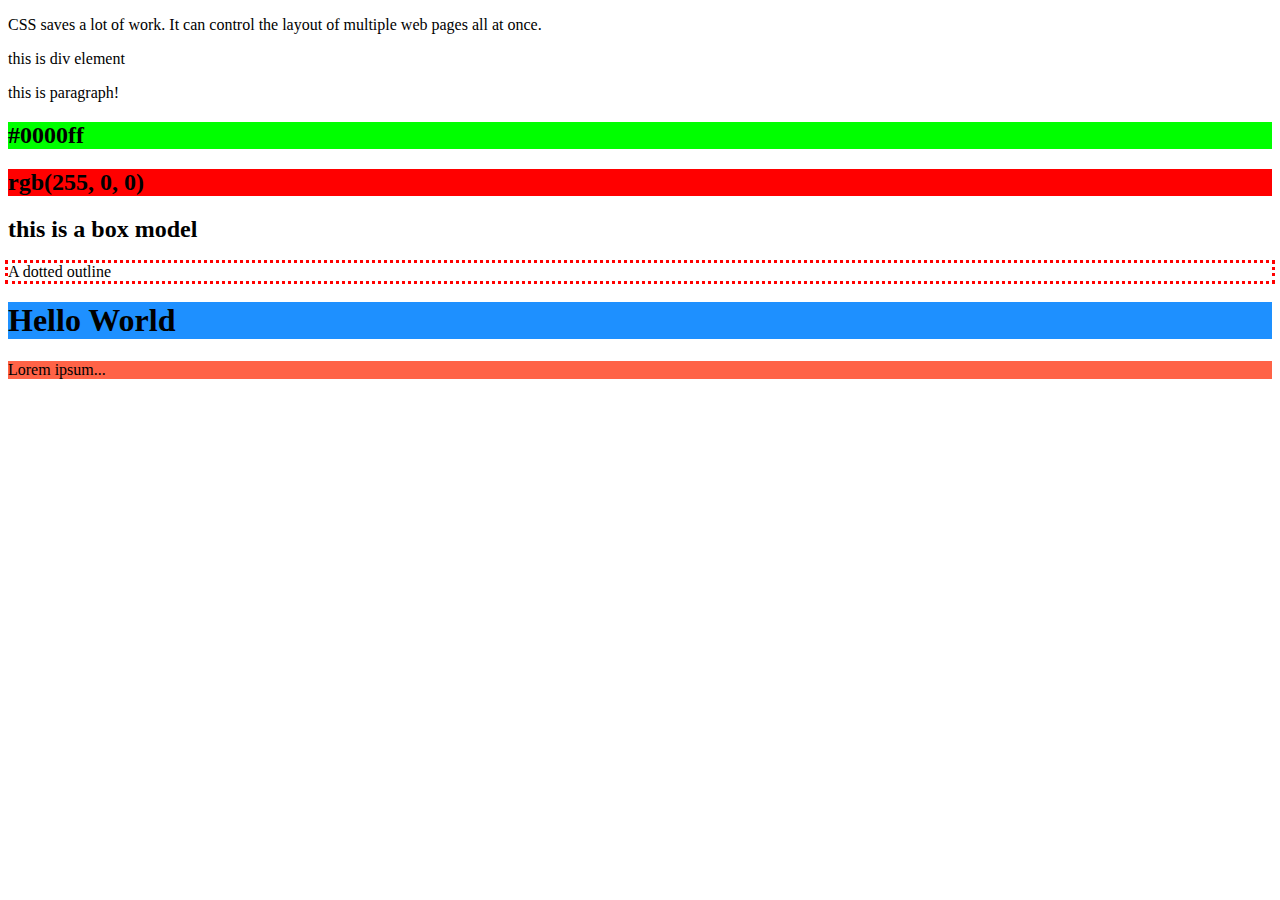
<file: css/index.html>
<!DOCTYPE html>
<html>
<head>

<meta charset="UTF-8">
<title>Insert title here</title>


<link rel="stylesheet" href="Style.css">
</head>

<body>

<p>CSS saves a lot of work. It can control the layout of multiple web pages all at once.</p>
 <div class="para">
 
   this is div element
 </div>
<p>this is paragraph!</p>
<!-- HEXA DECIMAL -->
<h2 style="background-color:#00ff00;">#0000ff</h2>
<!-- RGB -->
<h2 style="background-color:rgb(255, 0, 0);">rgb(255, 0, 0)</h2>
<h2> this is a box model</h2>
<p class="dotted">A dotted outline</p>
<h1 style="background-color:DodgerBlue;">Hello World</h1>
<p style="background-color:Tomato;">Lorem ipsum...</p>
</body>
</html>
</file>
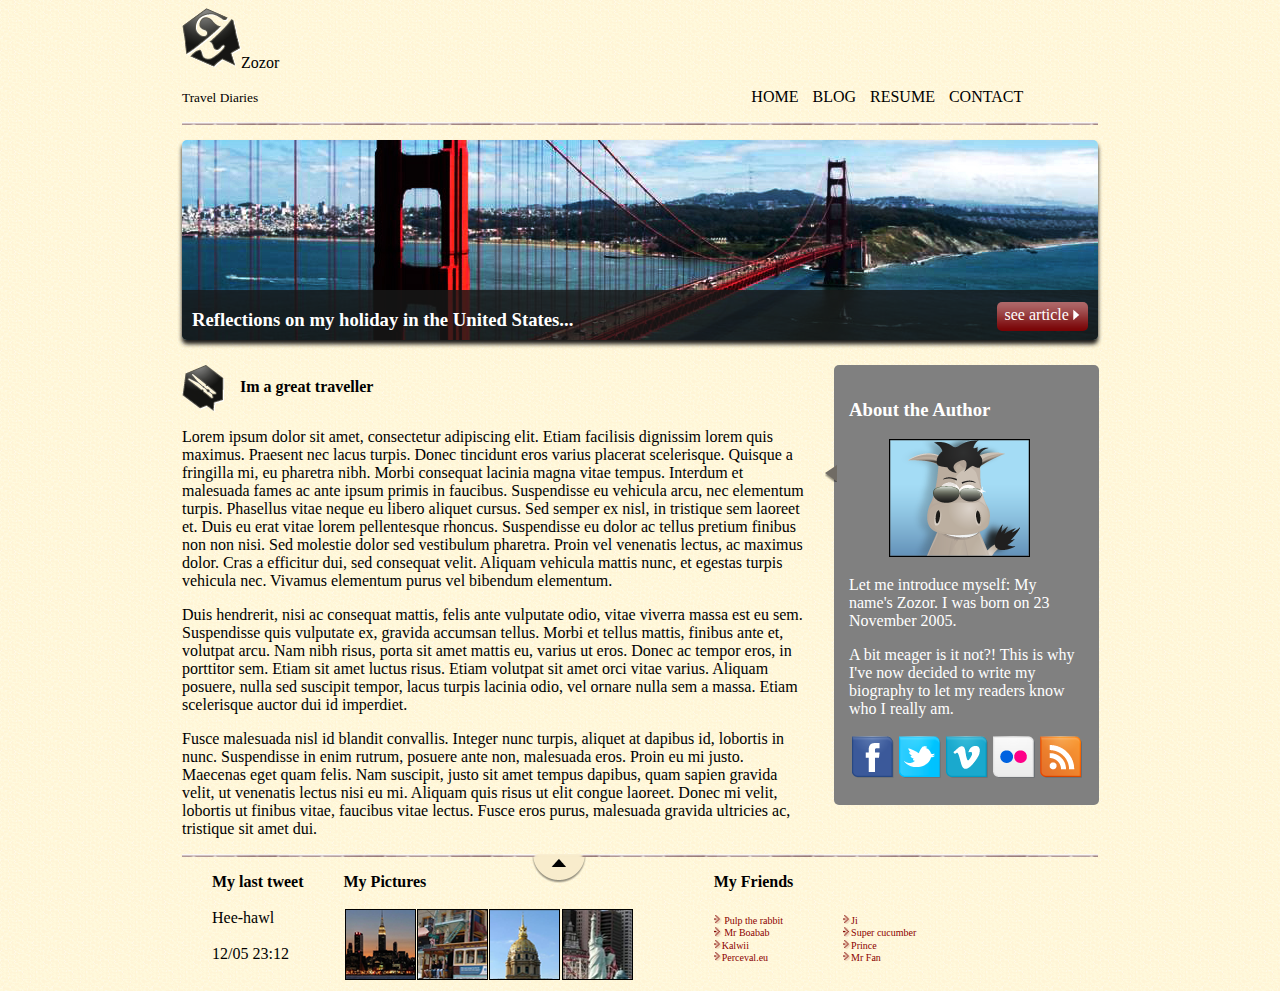
<file: NewFile.html>
<!DOCTYPE html>
<html>
	<head>
		<meta charset="UTF-8">
		<title>Insert title here</title>
		<link rel="stylesheet" href="NewFile.css">
	</head>
	<body>
		<div id="main-class">
			<header>
				<div id="main-tittle">
					<span> <img id="logo" src="images/zozor_logo.png"
						alt="Zozor logo">Zozor
					</span>
					<p>
						<small>Travel Diaries</small>
					<p>
				</div>
				<nav>
					<ul>
						<li><a>home</a></li>
						<li><a>blog</a></li>
						<li><a>resume</a></li>
						<li><a>contact</a></li>
					</ul>
				</nav>
				<div class="container-table"></div>
			</header>
			<div></div>
			<div id="img-travel">
				<div class="bottom-right">
					<h3>Reflections on my holiday in the United States...</h3>
					<a href="#" class="arrow-img"> see article <img
						src="images/small_arrow.png" alt="zozor"></a>
				</div>
			</div>
			<div class="outer-wrapper">
				<div class="article-part">
					<span><img class="icon" src="pin.png" alt="Clothe Pin"><b>Im
							a great traveller</b></span>
					<p>Lorem ipsum dolor sit amet, consectetur adipiscing elit.
						Etiam facilisis dignissim lorem quis maximus. Praesent nec lacus
						turpis. Donec tincidunt eros varius placerat scelerisque. Quisque a
						fringilla mi, eu pharetra nibh. Morbi consequat lacinia magna vitae
						tempus. Interdum et malesuada fames ac ante ipsum primis in
						faucibus. Suspendisse eu vehicula arcu, nec elementum turpis.
						Phasellus vitae neque eu libero aliquet cursus. Sed semper ex nisl,
						in tristique sem laoreet et. Duis eu erat vitae lorem pellentesque
						rhoncus. Suspendisse eu dolor ac tellus pretium finibus non non
						nisi. Sed molestie dolor sed vestibulum pharetra. Proin vel
						venenatis lectus, ac maximus dolor. Cras a efficitur dui, sed
						consequat velit. Aliquam vehicula mattis nunc, et egestas turpis
						vehicula nec. Vivamus elementum purus vel bibendum elementum.</p>
					<p>Duis hendrerit, nisi ac consequat mattis, felis ante
						vulputate odio, vitae viverra massa est eu sem. Suspendisse quis
						vulputate ex, gravida accumsan tellus. Morbi et tellus mattis,
						finibus ante et, volutpat arcu. Nam nibh risus, porta sit amet
						mattis eu, varius ut eros. Donec ac tempor eros, in porttitor sem.
						Etiam sit amet luctus risus. Etiam volutpat sit amet orci vitae
						varius. Aliquam posuere, nulla sed suscipit tempor, lacus turpis
						lacinia odio, vel ornare nulla sem a massa. Etiam scelerisque
						auctor dui id imperdiet.</p>
					<p>Fusce malesuada nisl id blandit convallis. Integer nunc
						turpis, aliquet at dapibus id, lobortis in nunc. Suspendisse in
						enim rutrum, posuere ante non, malesuada eros. Proin eu mi justo.
						Maecenas eget quam felis. Nam suscipit, justo sit amet tempus
						dapibus, quam sapien gravida velit, ut venenatis lectus nisi eu mi.
						Aliquam quis risus ut elit congue laoreet. Donec mi velit, lobortis
						ut finibus vitae, faucibus vitae lectus. Fusce eros purus,
						malesuada gravida ultricies ac, tristique sit amet dui.</p>
				</div>
				<a href="" class="outer-banner"><img src="arrow.png" alt="arrow"></a>
				<div class="author">
					<h3>About the Author</h3>
					<a href="#" class="zozor-img"> <img src="zozor.png" alt="donkey"></a>
					<p>Let me introduce myself: My name's Zozor. I was born on 23
						November 2005.</p>
					<p>A bit meager is it not?! This is why I've now decided to
						write my biography to let my readers know who I really am.</p>
					<div class="row">
						<a href="#" class="column"><img src="facebook.png"
							alt="Facebook"></a> <a href="#" class="column"><img
							src="twitter.png" alt="Facebook"></a> <a href="#" class="column"><img
							src="vimeo.png" alt="Facebook"></a> <a href="#" class="column"><img
							src="flickr.png" alt="Facebook"></a> <a href="#" class="column"><img
							src="rss.png" alt="Facebook"></a>
					</div>
				</div>
			</div>
			<div class="top-arrow1">
				<div class="bottom-arrow">
					<img src="top.png" alt="top">
				</div>
			</div>
			<footer>
				<div class="last-tweet">
					<span><strong>My last tweet</strong><br> <br>
						Hee-hawl<br> <br> 12/05 23:12</span>
					<div class="my-pictures">
						<span><Strong>My Pictures</Strong> </span> <br> <br>
						<div class="row" style="margin-right: 1px">
							<a href="#" class="row-img"><img src="pic1.jpg" alt="Facebook"></a>
							<a href="#" class="row-img"><img src="pic2.jpg" alt="Facebook"></a>
							<a href="#" class="row-img"><img src="pic3.jpg" alt="Facebook"></a>
							<a href="#" class="row-img"><img src="pic4.jpg" alt="Facebook"></a>
						</div>
					</div>
					<div class="my-friend">
						<span><Strong>My Friends</Strong> </span><br> <br>
						<div class="external_link">
							<div class="external_link2">
								<img src="external_link.png" alt="zozor" width="8px;"><span>
									Pulp the rabbit</span><br> <img src="external_link.png"
									alt="zozor" width="8px;"><span> Mr Boabab</span><br>
								<img src="external_link.png" alt="zozor" width="8px;"><span>Kalwii</span><br>
								<img src="external_link.png" alt="zozor" width="8px;"><span>Perceval.eu</span><br>
							</div>
							<div class="external_link2">
								<div class="manage-list">
									<img src="external_link.png" alt="zozor" width="8px;"><span>Ji</span><br>
									<img src="external_link.png" alt="zozor" width="8px;"><span>Super
										cucumber</span><br> <img src="external_link.png" alt="zozor"
										width="8px;"><span>Prince</span><br> <img
										src="external_link.png" alt="zozor" width="8px;"><span>Mr
										Fan</span><br>
								</div>
							</div>
						</div>
					</div>
				</div>
			</footer>
		</div>
</body>
</html>
</file>
<file: css/Style.css>
/*id
/*#para{
	
	text-align: center;
  background-color: red;
}
#div1{
  text-align: center;
  background-color: aqua;
}*/


/*class
.para{
background-color: aqua;	
}
*/
/* element
p{
	
	 background-color: aqua;
}
div{
	background-color: red;
	
	
}*/

/* grouping selector
p,div{
	background-color: red;
}*/
/*Position property
h2{
	background-color :blue;
	padding :30px;
	border : 5px solid red;
	margin : 50px
}*/
p.dotted {outline-style: dotted;
           outline-color:red;
           }
</file>
<file: NewFile.css>
body {
	background-image: url("yellow_background.png");
}

#main-class {
	margin: auto;
	width: 916px;
}

h1, footer h1, nav a {
	text-transform: uppercase;
}

#img-travel {
	background-image: url("sanfrancisco.jpg");
	background-repeat: no-repeat;
	border-radius: 5px;
	box-shadow: 0px 4px 4px #1c1a19;
	height: 200px;
	margin-bottom: 25px;
	margin-top: 15px;
	position: relative;
}

.bottom-right {
	background-color: rgba(24, 24, 24, 0.8);
	border-radius: 0px 0px 5px 5px;
	bottom: 0;
	color: white;
	height: 50px;
	padding-left: 10px;
	position: absolute;
	width: 98.9%;
}

.arrow-img {
	background-image: url("red_background.png");
	border-radius: 5px;
	bottom: 9px;
	color: white;
	display: inline-block;
	height: 25px;
	padding: 4px 8px 0px 8px;
	position: absolute;
	right: 10px;
	text-decoration: none;
}

.article img {
	border: 0;
	margin-left: 6px;
	vertical-align: middle;
}

#main-tittle {
	display: inline-block;
}

nav {
	display: inline-block;
	text-align: right;
	width: 740px;
}

nav ul {
	list-style-type: none;
}

nav li {
	display: inline-block;
	margin-left: 10px;
}

.icon {
	margin-right: 15px;
	vertical-align: middle;
}

.outer-wrapper {
	display: inline-flex;
}

.outer-banner {
	color: grey;
	left: 2.5px;
	position: relative;
	top: 100px;
}

.article-part {
	margin-right: 15px;
	width: 625px;
}

.author {
	background-color: grey;
	border-radius: 5px;
	color: white;
	height: 410px;
	padding: 15px;
	width: 235px;
}

.zozor-img {
	background: black;
	border: 1px solid black;
	display: inline-block;
	height: 116px;
	margin-left: 40px;
	width: 139px;
}

.column {
	float: left;
	margin-left: 1px;
	padding: 2px;
}

.row {
	clear: both;
	content: "";
	display: inline-block;
	display: table;
}

footer h1 {
	font-size: 1em;
	margin-top: 4px;
}

.last-tweet {
	display: flex;
	margin-left: 30px;
	margin-top: 20px;
}

.my-pictures {
	margin-left: 40px
}

.top-arrow1 {
	margin-bottom: -4px;
	position: relative;
	background-image: url("line.png");
	height: 3px;
	width: 100%;
}

.bottom-arrow {
	position: absolute;
	left: 350px;
}

.my-friend {
	left: 80px;
	position: relative;
}

.external_link {
	display: flex;
	margin-top: 5px
}

.external_link2 {
	color: #8B0000;
	font-size: 10px;
}

.manage-list {
	margin-left: 60px;
	position: relative;
}

.row-img {
	background: black;
	border: 1px solid black;
	display: inline-block;
	height: 69px;
	margin-left: 1.3px;
}

.container-table {
	background-image: url("line.png");
	height: 3px;
	width: 100%;
}
</file>
